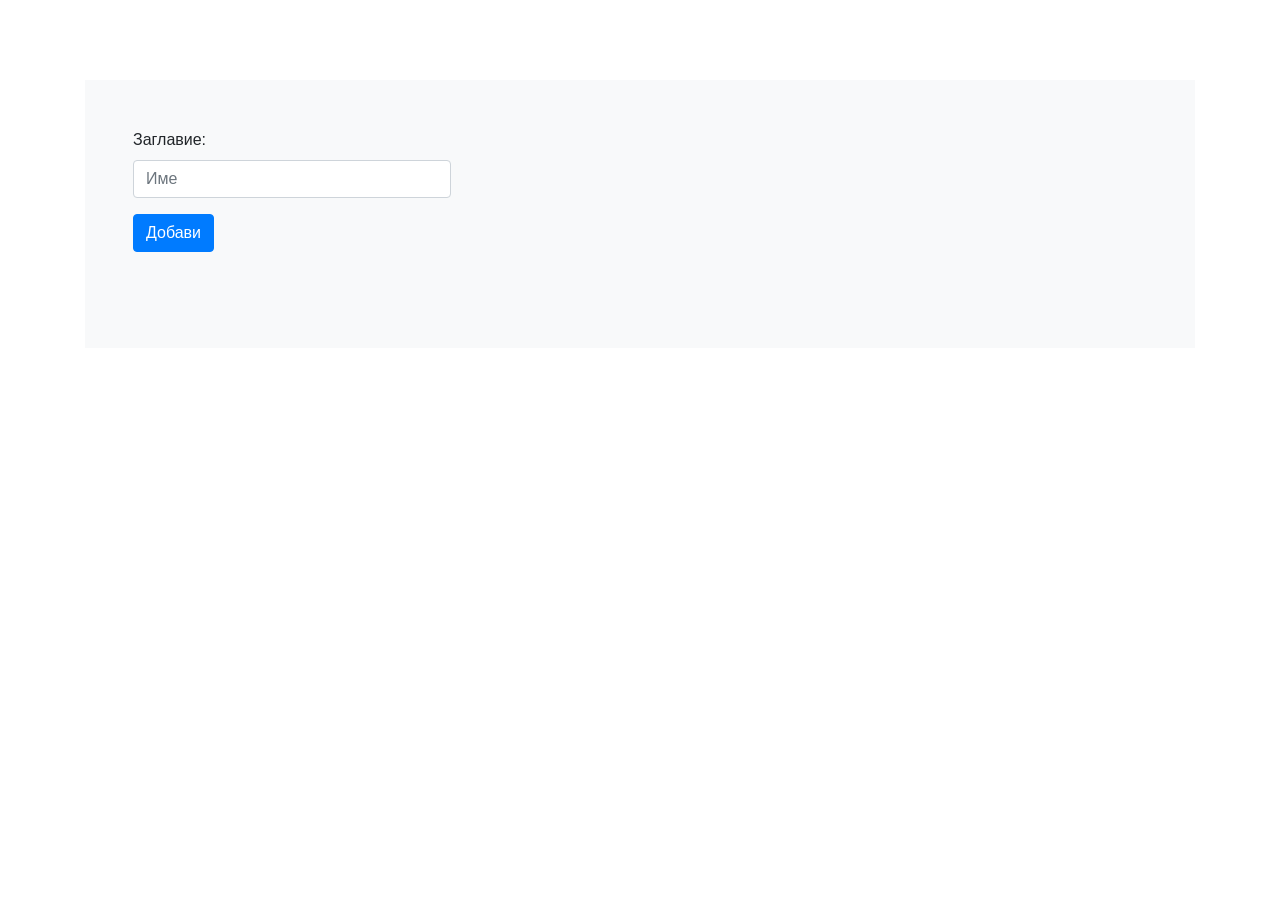
<file: src/main/webapp/categories.html>
<!DOCTYPE html>
<html>
<head>
<meta charset="UTF-8">
<title>Memories | Categories</title>

<link rel="stylesheet"
	href="https://cdn.jsdelivr.net/npm/bootstrap@4.5.3/dist/css/bootstrap.min.css"
	integrity="sha384-TX8t27EcRE3e/ihU7zmQxVncDAy5uIKz4rEkgIXeMed4M0jlfIDPvg6uqKI2xXr2"
	crossorigin="anonymous" />
<link rel="stylesheet" href="css/style.css" />
</head>
<body>

	<div class="container">
		<div id="main-container" class="container bg-light p-5">
			<div class="row">
				<div class="col-xs-12 col-md-4" id="left">
					<div class="spinner-border" id="loading-spinner" role="status"
						style="display: none;">
						<span class="sr-only">Loading...</span>
					</div>
					<form id="add-form" name="add-form">
						<div class="form-group">
							<label for="name">Заглавие:</label> <input type="text"
								class="form-control" id="name" placeholder="Име" minlength="2" />
						</div>
						<button id="submit-btn" type="button" class="btn btn-primary">Добави</button>
					</form>
					<form id="edit-form" name="edit-form" style="display: none;">
						<div class="form-group">
							<label for="edit-name">Заглавие:</label> <input type="text"
								class="form-control" id="edit-name" name="edit-name"
								placeholder="Име" minlength="2" />
						</div>
						<button id="edit-btn" type="button" class="btn btn-success">Обнови</button>
					</form>
				</div>
				<div class="col-xs-12 col-md-8" id="right">
					<div id="categoriesTable" style="display: none;">
						<table class="table table-responsive">
							<thead>
								<tr>
									<th>Ид</th>
									<th>Име</th>
									<th>Действия</th>
								</tr>
							</thead>
							<tbody id="categoriesTableContent">
							</tbody>
						</table>
					</div>

					<table style="display: none;">
						<tbody>
							<tr id="cloneThisTableRow" class="category-row">
								<td class="category-id">Id here</td>
								<td class="category-name">Category name here</td>
								<td><button class="btn btn-warning edit-table-row">Редактирай</button><button class="btn btn-danger remove-table-row">Изтрий</button></td>
							</tr>
						</tbody>
					</table>
				</div>
			</div>
			<footer class="row mt-5 text-center font-weight-bold">
				<p id="footer-text" style="display: none;">Иван Георгиев -
					2001737001, спецаилност "Софтуерни технологии със специализация
					мобилни системи и приложения"</p>
			</footer>
		</div>
	</div>

	<script src="https://code.jquery.com/jquery-3.5.1.min.js"
		integrity="sha256-9/aliU8dGd2tb6OSsuzixeV4y/faTqgFtohetphbbj0="
		crossorigin="anonymous"></script>
	<script
		src="https://cdn.jsdelivr.net/npm/bootstrap@4.5.3/dist/js/bootstrap.bundle.min.js"
		integrity="sha384-ho+j7jyWK8fNQe+A12Hb8AhRq26LrZ/JpcUGGOn+Y7RsweNrtN/tE3MoK7ZeZDyx"
		crossorigin="anonymous"></script>
	<script src="js/categories.js"></script>
</body>
</html>
</file>
<file: src/main/webapp/css/style.css>
@media screen and (min-width: 768px) {
    #main-container {
        margin-top: 5rem;
        margin-bottom: 5rem;    
    }
}
</file>
